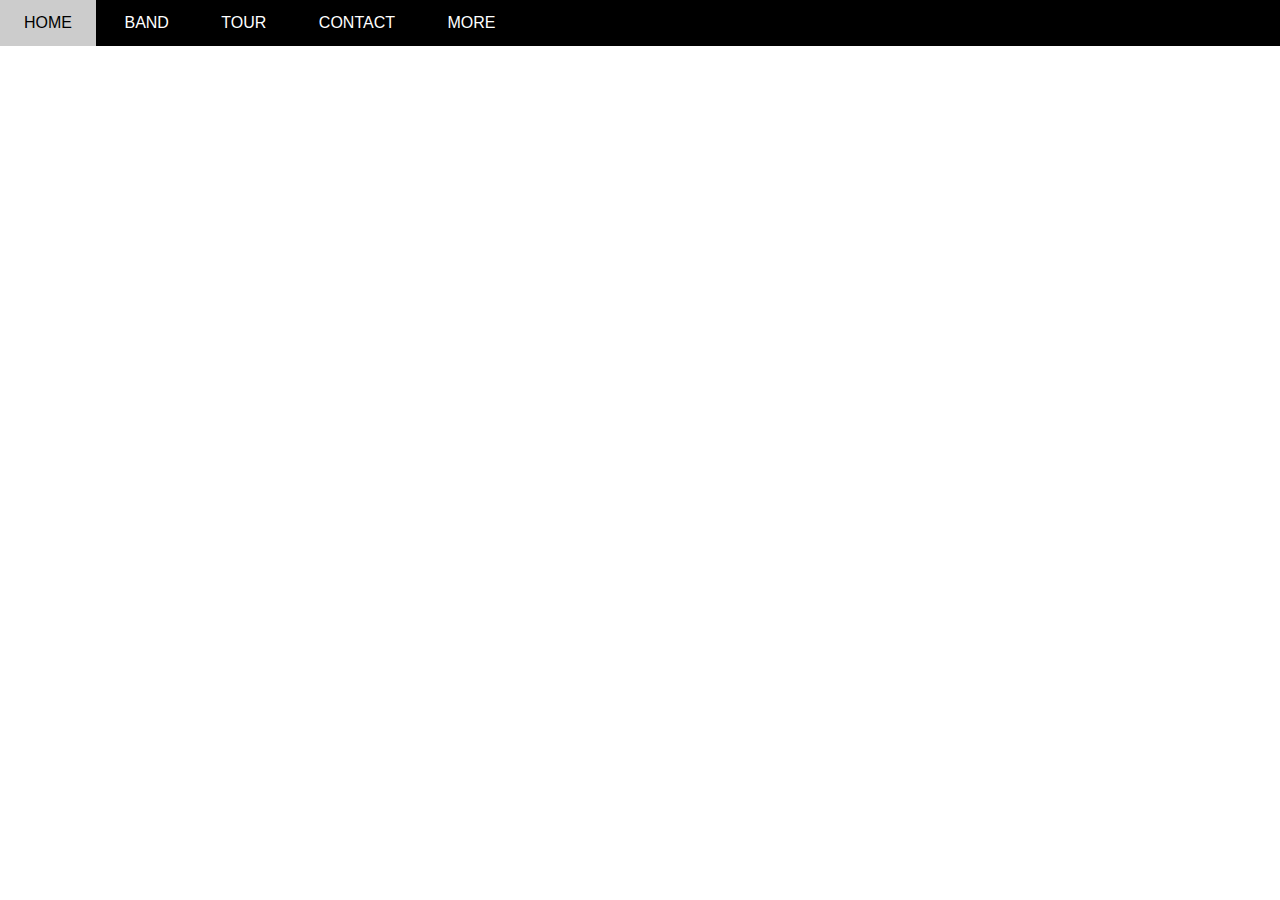
<file: web the band/index.html>
<!DOCTYPE html>
<html lang="en">
  <head>
    <meta charset="UTF-8" />
    <meta http-equiv="X-UA-Compatible" content="IE=edge" />
    <meta name="viewport" content="width=device-width, initial-scale=1.0" />
    <title>Document</title>
    <link rel="stylesheet" href="./assets/css/style.css" />
  </head>
  <body>
    <div id="main">
      <div id="header">
        <ul class="" id="nav">
          <li><a href="">Home</a></li>
          <li><a href="">Band</a></li>
          <li><a href="">Tour</a></li>
          <li><a href="">Contact</a></li>
          <li>
            <a href="">More</a>
            <ul class="subnav">
              <li><a href="">Merchandise</a></li>
              <li><a href="">Extras</a></li>
              <li><a href="">Media</a></li>
            </ul>
          </li>
        </ul>
      </div>

      <div id="slider"></div>

      <div id="container"></div>

      <div id="footer"></div>
    </div>
  </body>
</html>
</file>
<file: web the band/assets/css/style.css>
* {
  padding: 0;
  margin: 0;
  box-sizing: border-box;
}

html {
  font-family: Arial, Helvetica, sans-serif;
}
#main {
}

#header {
  height: 46px;
  background-color: #000;
}

#nav,
.subnav {
  list-style-type: none;
}

#nav > li {
  display: inline-block;
}

#nav li {
  position: relative;
}

#nav > li > a {
  color: #fff;
  text-transform: uppercase;
}

#nav li a {
  text-decoration: none;
  line-height: 46px;
  padding: 0 24px;
  display: inline-block;
}

#nav > li:hover > a,
#nav .subnav li:hover {
  color: #000;
  background-color: #ccc;
}

#nav li:hover .subnav {
  display: block;
}

#nav .subnav {
  display: none;
  min-width: 160px;
  top: 100%;
  left: 0px;
  position: absolute;
  background-color: #fff;
  box-shadow: 0 0 10px rgba(0, 0, 0, 0.3);
}

#nav .subnav a {
  color: #000;
  padding: 0 12px;
  line-height: 38px;
}

#slider {
}
#content {
}
#footer {
}
</file>
